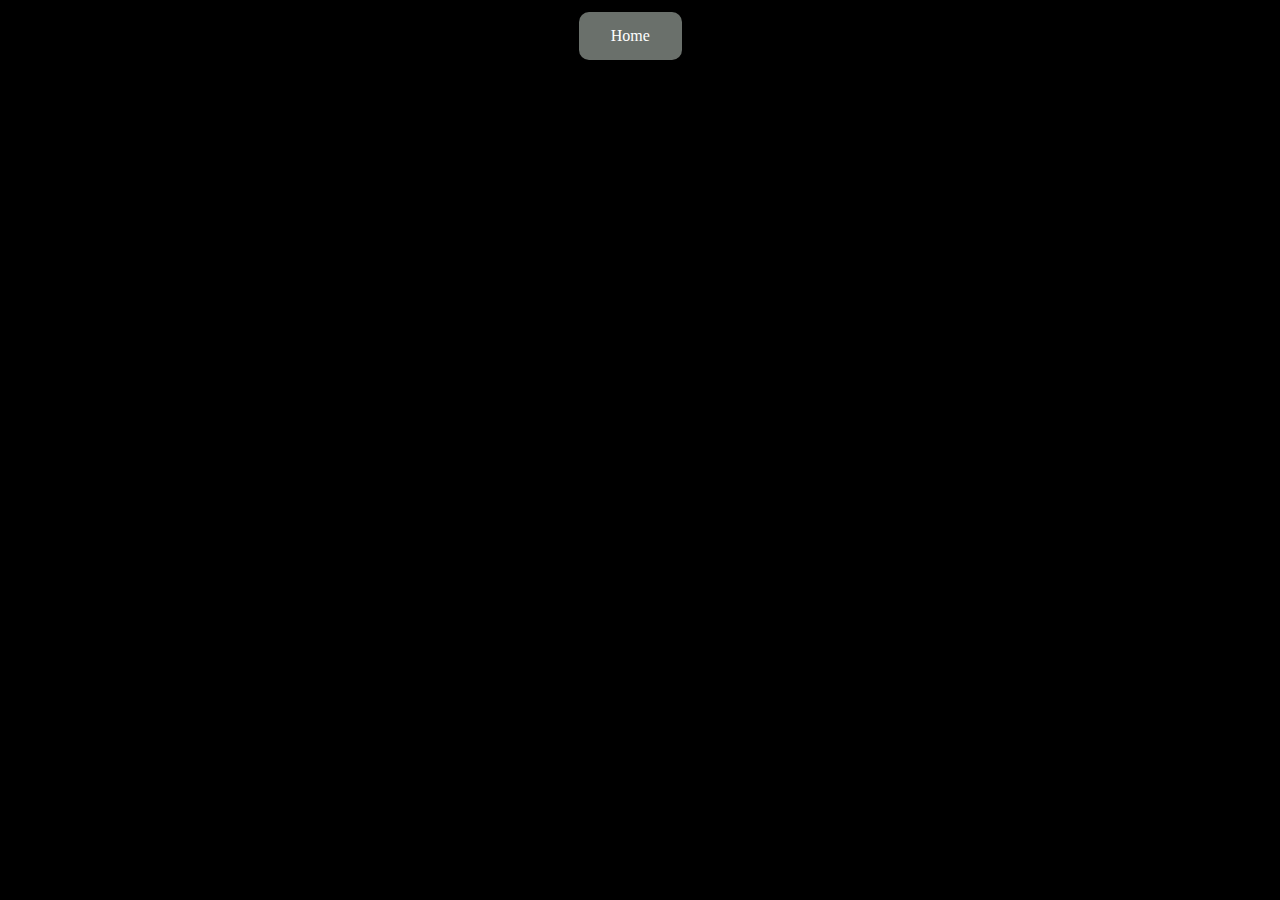
<file: credits.html>
<!DOCTYPE html>
<html lang="fr">
	<head>
		  <meta charset="UTF-8" />

		<link rel="stylesheet" href="./css/credits.css" />
		<meta name="viewport" content="width=device-width, initial-scale=1" />
		<link type="image/png" size="120x120" rel="icon" href="./icone/camera.png" />
		<title>Credits</title>
	</head>
	<a href="index.html">
		<button class="btn-home">Home</button>
	</a>
	<i class="gg-home-alt"></i>
	<div class="credit-container">
		<div class="credit-item">
			<h1>Crédits</h1>
			<hr>
			<p>
				<strong>Réalisateurs:</strong>
			</p>
			<div class="style">
				<p>Abdou Faël Andy </p>
				<p>la classe</p>
				<p>Mougenel </p>
				<p>Camilleri-Guillebert</p>
			</div>
			<hr>
		</div>
	</div>
</html>
</file>
<file: css/credits.css>
/* Style de fond */
body {
  background: #000;
  color: #fff;
}

/* Conteneur de la page de crédits */
.credit-container {
  position: absolute;
  top: 50%;
  left: 50%;
  transform: translate(-50%, -50%);
  width: 80%;
  height: 80%;
  overflow: hidden;
  perspective: 1000px;
}

/* Style des éléments de crédits */
.credit-item {
  position: absolute;
  width: 100%;
  height: 100%;
  opacity: 0;
  transition: opacity 1s ease-in-out;
  animation: credits-animation 60s linear;
  animation-fill-mode: forwards;
  transform-style: preserve-3d;
  text-align: center;
}

/* Effet de transition */
@keyframes credits-animation {
  0% {
    opacity: 0;
    transform: translateZ(-2000px) rotateX(90deg);
  }
  5% {
    opacity: 1;
    transform: translateZ(-300px) rotateX(0deg);
  }
  30% {
    transform: translateZ(-1000px) rotateX(0deg);
  }
  40% {
    transform: translateZ(-1000px) rotateX(-10deg);
  }
  80% {
    transform: translateZ(-2000px) rotateX(-90deg);
  }
  100% {
    opacity: 0;
    transform: translateZ(-2000px) rotateX(-90deg);
  }
}

/* Style des titres */
.credit-item h1 {
  font-size: 3em;
  margin-bottom: 0.5em;
}

/* Style des noms */
.credit-item p {
  font-size: 2em;
  margin: 0.5em;
}

/* Style des noms en gras */
.credit-item p strong {
  font-weight: bold;
}

.style{font-family:Copperplate Gothic Light ; }

/* Style des intervalles */
.credit-item hr {
  margin: 1.5em auto;
  width: 80%;
  height: 1px;
  border: none;
  background: #fff;
  opacity: 0.5;
}

.texte{
	
	position:relative;
	left:45%;
	bottom:-10%;
	border : 1px dotted white;
	width:70px;


}




.btn-home {
  background-color: #6a706b;
  border: none;
  color: white;
  padding: 15px 32px;
  text-align: center;
  text-decoration: none;
  display: inline-block;
  font-size: 16px;
  margin: 4px 2px;
  cursor: pointer;
  border-radius: 10px;
  position:relative;
  	font-family:Ink Free;
bottom:-5%;
  left:45%;

}

.btn-home:hover {
  background-color: #61646e;
}
</file>
